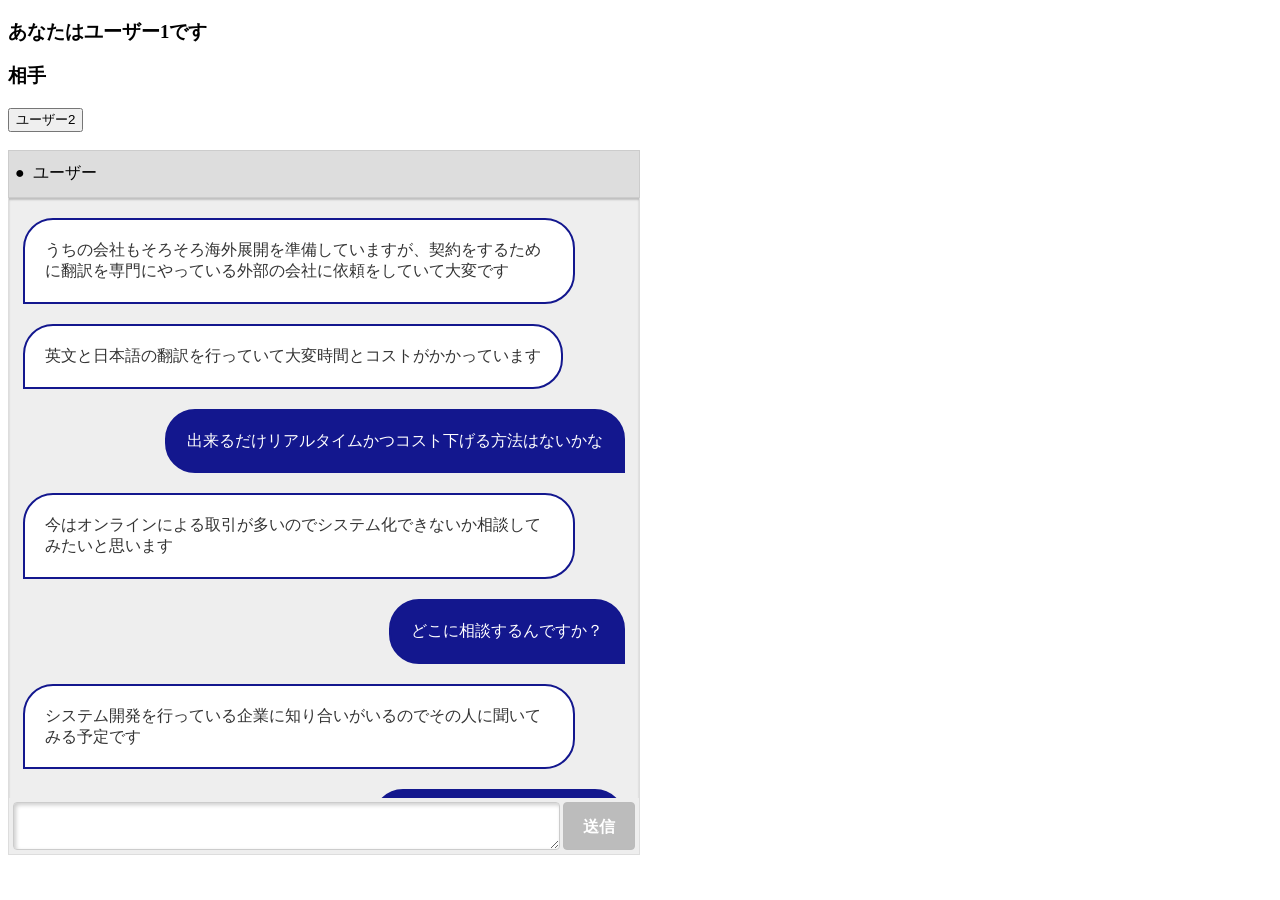
<file: chatmessage/message.html>
<!DOCTYPE html>
<html lang="ja">
<head>
    <meta charset="UTF-8">
    <meta name="viewport" content="width=device-width, initial-scale=1.0">
    <link type="text/css" rel="stylesheet" href="bmesse.css" />
    <title>message</title>
</head>
<body>
    <!-- 自分やユーザーの情報 -->
    <h3 id="me" user_id="1">あなたはユーザー1です</h3>
    <h3 id="partner" thread_id="1">相手</h3>
    <div id="users">
        <button class="user" user_id="2">ユーザー2</button>
    </div>
    <br>
    <div id="your_container">

        <!-- チャットの外側部分① -->
        <div id="bms_messages_container">
            <!-- ヘッダー部分② -->
            <div id="bms_chat_header">
                <!--ステータス-->
                <div id="bms_chat_user_status">
                    <!--ステータスアイコン-->
                    <div id="bms_status_icon">●</div>
                    <!--ユーザー名-->
                    <div id="bms_chat_user_name">ユーザー</div>
                </div>
            </div>

            <!-- タイムライン部分③ -->
            <div id="bms_messages">

                <!--メッセージ１（左側）-->
                <div class="bms_message bms_left">
                    <div class="bms_message_box">
                        <div class="bms_message_content">
                            <div class="bms_message_text">
                                うちの会社もそろそろ海外展開を準備していますが、契約をするために翻訳を専門にやっている外部の会社に依頼をしていて大変です
                            </div>
                        </div>
                    </div>
                </div>
                <div class="bms_clear"></div><!-- 回り込みを解除（スタイルはcssで充てる） -->
                <div class="bms_message bms_left">
                    <div class="bms_message_box">
                        <div class="bms_message_content">
                            <div class="bms_message_text">
                                英文と日本語の翻訳を行っていて大変時間とコストがかかっています
                            </div>
                        </div>
                    </div>
                </div>
                <!--メッセージ２（右側）-->
                <div class="bms_message bms_right">
                    <div class="bms_message_box">
                        <div class="bms_message_content">
                            <div class="bms_message_text">出来るだけリアルタイムかつコスト下げる方法はないかな</div>
                        </div>
                    </div>
                </div>
                <div class="bms_clear"></div><!-- 回り込みを解除（スタイルはcssで充てる） -->
                <div class="bms_message bms_left">
                    <div class="bms_message_box">
                        <div class="bms_message_content">
                            <div class="bms_message_text">
                                今はオンラインによる取引が多いのでシステム化できないか相談してみたいと思います
                            </div>
                        </div>
                    </div>
                </div>
                <div class="bms_message bms_right">
                    <div class="bms_message_box">
                        <div class="bms_message_content">
                            <div class="bms_message_text">どこに相談するんですか？</div>
                        </div>
                    </div>
                </div>
                <div class="bms_message bms_left">
                    <div class="bms_message_box">
                        <div class="bms_message_content">
                            <div class="bms_message_text">
                                システム開発を行っている企業に知り合いがいるのでその人に聞いてみる予定です
                            </div>
                        </div>
                    </div>
                </div>
                <div class="bms_message bms_right">
                    <div class="bms_message_box">
                        <div class="bms_message_content">
                            <div class="bms_message_text">分かりました。お願いします</div>
                        </div>
                    </div>
                </div>
            </div>

            <!-- テキストボックス、送信ボタン④ -->
            <div id="bms_send">
                <textarea id="bms_send_message"></textarea>
                <div id="bms_send_btn">送信</div>
            </div>
        </div>
    </div>
</body>

</html>
</file>
<file: chatmessage/bmesse.css>
#your_container {
    /* 高さや幅など、好きな様に設定
    bms_messages_containerの方で、縦横いっぱいに広がってくれるので、
    ここで充てた高さと横幅がそのままスタイルになる仕組み */

    height: 600px;
    /*ここはご自由に*/
    width: 50%;
    /*ここはご自由に*/
}

/* チャットの外側部分① */
#bms_messages_container {
    height: 100%;
    /*your_containerに対して100%になる */
    width: 100%;
    /*your_containerに対して100%になる */
    background-color: #eee;
}

/* ヘッダー部分② */
#bms_chat_header {
    padding: 6px;
    /*隙間調整*/
    font-size: 16px;
    height: 34px;
    background: #ddd;
    border: 1px solid #ccc;
}

/* ステータスマークとユーザー名 */
#bms_chat_user_status {
    float: left;
    /* bms_chat_headerに対して左寄せ */
}

/* ステータスマーク */
#bms_status_icon {
    float: left;
    /* bms_chat_user_statusに対して左寄せ */
    line-height: 2em;
    /*高さ調整*/
}

/* ユーザー名 */
#bms_chat_user_name {
    float: left;
    /* bms_chat_user_statusに対して左寄せ */
    line-height: 2em;
    /*高さ調整*/
    padding-left: 8px;
}

/* タイムライン部分③ */
#bms_messages {
    overflow: auto;
    /* スクロールを効かせつつ、メッセージがタイムラインの外に出ないようにする */
    height: 100%;
    /*テキストエリアが下に張り付く様にする*/
    border-right: 1px solid #ddd;
    border-left: 1px solid #ddd;
    background-color: #eee;
    box-shadow: 0px 2px 2px 0px rgba(0, 0, 0, 0.2) inset;
    /*ヘッダーの下に影を入れる*/
}

/* メッセージ全般のスタイル */
.bms_message {
    margin: 0px;
    padding: 0 14px;
    /*吹き出しがタイムラインの側面にひっつかない様に隙間を開ける*/
    font-size: 16px;
    word-wrap: break-word;
    /* 吹き出し内で自動で改行 */
    white-space: normal;
    /*指定widthに合わせて、文字を自動的に改行*/
}

/*
         *追加
         */
.bms_message_box {
    margin-top: 20px;
    /*上下の吹き出しがひっつかない様に隙間を入れる*/
    max-width: 100%;
    /*文字が長くなった時に吹き出しがタイムラインからはみ出さない様にする*/
    font-size: 16px;
}

/*
            *追加
            */
.bms_message_content {
    padding: 20px;
    /*文字や画像（コンテンツ）の外側に隙間を入れる*/
}

/* メッセージ１（左側） */
.bms_left {
    float: left;
    /*吹き出しをbms_messagesに対して左寄せ*/
    line-height: 1.3em;
}

/*
            *追加
            */
.bms_left .bms_message_box {
    color: #333;
    /*テキストを黒にする*/
    background: #fff;
    border: 2px solid #13178E;
    border-radius: 30px 30px 30px 0px;
    /*左下だけ尖らせて吹き出し感を出す*/
    margin-right: 50px;
    /*左側の発言だとわかる様に、吹き出し右側に隙間を入れる*/
}

/* メッセージ２（右側） */
.bms_right {
    float: right;
    /*吹き出しをbms_messagesに対して右寄せ*/
    line-height: 1.3em;
}

/*
            *追加
            */
.bms_right .bms_message_box {
    color: #fff;
    /*テキストを白にする*/
    background: #13178E;
    border: 2px solid #13178E;
    border-radius: 30px 30px 0px 30px;
    /*右下だけ尖らせて吹き出し感を出す*/
    margin-left: 50px;
    /*右側の発言だとわかる様に、吹き出し左側に隙間を入れる*/
}

/* メッセージ１（左側） */
.bms_left {
    float: left;
    /*吹き出しをbms_messagesに対して左寄せ*/
    line-height: 1.3em;
}

/* メッセージ２（右側） */
.bms_right {
    float: right;
    /*吹き出しをbms_messagesに対して右寄せ*/
    line-height: 1.3em;
}

/* 回り込みを解除 */
.bms_clear {
    clear: both;
    /* 左メッセージと右メッセージの回り込み(float)の効果の干渉を防ぐために必要（これが無いと、自分より下のメッセージにfloatが影響する） */

}

/* テキストエリア、送信ボタン④ */
#bms_send {
    background-color: #eee;
    /*タイムラインの色と同じにする*/
    border-right: 1px solid #ddd;
    border-left: 1px solid #ddd;
    border-bottom: 1px solid #ddd;
    height: 48px;
    padding: 4px;
}

#bms_send_message {
    width: calc(100% - 75px);
    /*常に送信ボタンの横幅を引いたサイズに動的に計算*/
    line-height: 16px;
    height: 48px;
    padding: 14px 6px 0px 6px;
    /*文字がテキストエリアの中心になる様に隙間調整*/
    border: 1px solid #ccc;
    border-radius: 4px;
    /*角丸*/
    text-align: left;
    /*文字を左寄せ*/
    box-shadow: 2px 2px 4px 0px rgba(0, 0, 0, 0.2) inset;
    /*内側に影を入れてテキストエリアらしくした*/
    box-sizing: border-box;
    /*paddingとborderの要素の高さと幅の影響をなくす（要素に高さと幅を含める）*/

}

#bms_send_btn {
    width: 72px;
    height: 48px;
    font-size: 16px;
    line-height: 3em;
    float: right;
    /*bms_sendに対して右寄せ*/
    color: #fff;
    font-weight: bold;
    background: #bcbcbc;
    text-align: center;
    /*文字をボタン中央に表示*/
    border: 1px solid #bbb;
    border-radius: 4px;
    /*角丸*/
    box-sizing: border-box;
    /*paddingとborderの要素の高さと幅の影響をなくす（要素に高さと幅を含める）*/
}

#bms_send_btn:hover {
    background: #13178E;
    /*マウスポインタを当てた時にアクティブな色になる*/
    cursor: pointer;
    /*マウスポインタを当てた時に、カーソルが指の形になる*/
}
</file>
